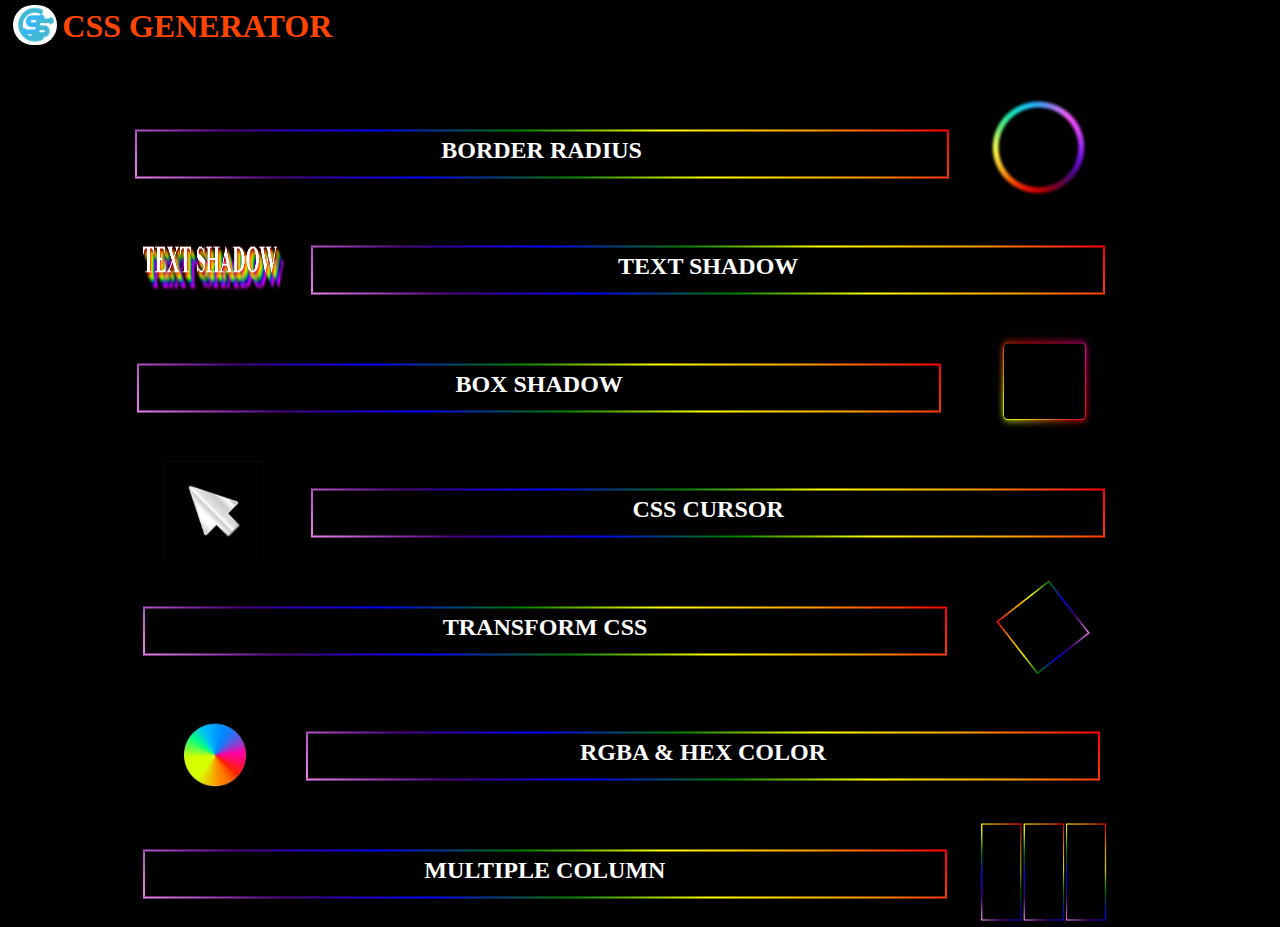
<file: cssgenerator/index.html>
<!DOCTYPE html>
<html lang="en">

<head>
    <meta charset="UTF-8">
    <meta name="viewport" content="width=device-width, initial-scale=1.0">
    <link rel="stylesheet" href="index.css">
    <title>CSS Generator</title>
</head>

<body>
    <div class="logo">
        <img id="logo" src="logo.png" alt="logo">
        <h1>CSS GENERATOR</h1>
       <!-- <div class="home">
            <a href="F:\Projects\cssgenerator\index.html"><img src="F:\Projects\cssgenerator\pictures\home.png"
                    alt="home"> </a>
        </div>-->
    </div>
    <div class="container10">
        <div class="borderradius">
            <a href="htmlstructures/content.html">BORDER RADIUS</a>
            <img src="pictures/borderradius1.avif" alt="logo">
        </div>
    </div>
    <div class="container11">
        <div class="textshadow">
            
            <img src="pictures/textshadow.png" alt="logo1">
            <a href="htmlstructures/textshadow.html">TEXT SHADOW</a>
        </div>
    </div>
    <div class="container12">
        <div class="boxshadow">
            <a href="htmlstructures/boxshadow.html">BOX SHADOW</a>
            <img src="pictures/boxshadow.jpg" alt="logo2">
        </div>
    </div>
    <div class="container13">
        <div class="csscursor">
            
            <img src="pictures/cursor1.jpeg" alt="logo">
            <a href="htmlstructures/cursor.html">CSS CURSOR</a>
        </div>
    </div>
    <div class="container14">
        <div class="transformcss">
            <a href="htmlstructures/transform.html">TRANSFORM CSS</a>
            <img src="pictures/transform1.png" alt="logo">
        </div>
    </div>
    <div class="container15">
        <div class="rgbahexcolor">
           
            <img src="pictures/rgb1.jpg" alt="logo">
            <a href="htmlstructures/rgbahex.html">RGBA & HEX COLOR</a>
        </div>
    </div>
    <div class="container16">
        <div class="multiplecolumn">
            <a href="htmlstructures/multicolumn.html">MULTIPLE COLUMN</a>
            <img src="pictures/multicolumn.png" alt="logo">
        </div>
    </div>
</body>

</html>
</file>
<file: cssgenerator/index.css>
@import url('https://fonts.googleapis.com/css2?family=Roboto:wght@300;400;500;700&display=swap');


body {
    background-color: #000000;
    font-family: serif;
    width: 100vw;
    height: 100vh;
}

#logo {
    position: relative;
    height: 40px;
    left: 1%;
    top: 10%;
    border-radius: 25px;
}

.logo {
    display: flex;
    flex-direction: row;
    width: 100%;
    position: fixed;
    height: 50px;
    bottom: 50px;
    top: 0px;
    left: 0px;
    background-color: #000000;
    gap: 8px;
    z-index: 100;
}

.logo h1 {
    position: relative;
    top: -30%;
    padding: 2px 10px 5px 10px;
    font-size: 32px;
    font-weight: bolder;
    color: orangered;
}

.home {
    height: 30px;
    position: absolute;
    top: 16%;
    right: 1%;
}

.home img {
    height: 27px;
}

.home img:hover {
    opacity: 0.8;
    transform: scale(1.1);
    transition: all 0.3s ease;
    cursor: pointer;
}
@media(max-width:464px) {
    .logo h1 {
        position: relative;
        top: -30%;
        padding: 2px 10px 5px 10px;
        font-size: 25px;
        font-weight: bold;
        color: orangered;
    }
    #logo {
        position: relative;
        height: 25px;
        left: 1%;
        top: 10%;
        border-radius: 25px;
    }
    .container10 {
        display: flex;
        flex-direction: row;
        gap: 50px;
        position: absolute;
        top: 12.5%;
        width: 100%;
        right: 0%;
    }

    .container10 a {
        color: #fff;
        font-weight: bold;
        font-size: 18px;
        position: relative;
        top: -40%;
        left: 20%;
        display: inline-block;
        background-color: #000;
        width: 210px;
        height: 27px;
        padding: 5px;
        text-align: center;
        border: 2px solid;
        border-image: linear-gradient(45deg, violet, indigo, blue, green, yellow, orange, red);
        border-image-slice: 1;
        border-top-right-radius: 35px;
        border-bottom-right-radius: 35px;
        text-decoration: none;
    }

    .container10 a:hover {
        color: #ff007f;
        cursor: pointer;
    }

    .container10 img {
        top: -5%;
        height: 60px;
        position: relative;
        left: 20%;
    }

    .borderradius {
        align-items: center;
        justify-content: center;
    }

    .container11 {
        display: flex;
        flex-direction: row;
        gap: 50px;
        position: absolute;
        top: 26.5%;
        width: 100%;
        right: 0%;
    }

    .container11 a {
        color: #fff;
        font-weight: bold;
        font-size: 18px;
        position: relative;
        top: -40%;
        left: 16%;
        display: inline-block;
        background-color: #000;
        width: 200px;
        height: 27px;
        padding: 5px;
        text-align: center;
        border: 2px solid;
        border-image: linear-gradient(45deg, violet, indigo, blue, green, yellow, orange, red);
        border-image-slice: 1;
        border-top-right-radius: 35px;
        border-bottom-right-radius: 35px;
        text-decoration: none;
    }

    .container11 a:hover {
        color: #f535aa;
        cursor: pointer;
    }

    .container11 img {
        height: 50px;
        width: 100px;
        position: relative;
        left: 12%;
    }

    .textshadow {
        align-items: center;
        justify-content: center;
    }

    .container12 {
        display: flex;
        flex-direction: row;
        gap: 50px;
        position: absolute;
        top: 38%;
        width: 100%;
        right: 0%;
    }

    .container12 a {
        color: #fff;
        font-weight: bold;
        font-size: 18px;
        position: relative;
        top: -40%;
        left: 22%;
        display: inline-block;
        background-color: #000;
        width: 200px;
        height: 27px;
        padding: 5px;
        text-align: center;
        border: 2px solid;
        border-image: linear-gradient(45deg, violet, indigo, blue, green, yellow, orange, red);
        border-image-slice: 1;
        border-top-right-radius: 35px;
        border-bottom-right-radius: 35px;
        text-decoration: none;
    }

    .container12 a:hover {
        color: #39ff14;
        cursor: pointer;
    }

    .container12 img {
        width: 100px;
        height: 65px;
        position: relative;
        left: 22%;
    }

    .boxshadow {
        align-items: center;
        justify-content: center;
    }

    .container13 {
        display: flex;
        flex-direction: row;
        gap: 50px;
        position: absolute;
        top: 51%;
        width: 100%;
        right: 0%;
    }

    .container13 a {
        color: #fff;
        font-weight: bold;
        font-size: 18px;
        position: relative;
        top: -40%;
        left: 32%;
        display: inline-block;
        background-color: #000;
        width: 200px;
        height: 27px;
        padding: 5px;
        text-align: center;
        border: 2px solid;
        border-image: linear-gradient(45deg, violet, indigo, blue, green, yellow, orange, red);
        border-image-slice: 1;
        border-top-right-radius: 35px;
        border-bottom-right-radius: 35px;
        text-decoration: none;
    }

    .container13 a:hover {
        color: #00ccff;
        cursor: pointer;
    }

    .container13 img {

        height: 60px;
        position: relative;
        left: 23%;
    }

    .csscursor {
        align-items: center;
        justify-content: center;
    }

    .container14 {
        display: flex;
        flex-direction: row;
        gap: 50px;
        position: absolute;
        top: 63%;
        width: 100%;
        right: 0%;
    }

    .container14 a {
        color: #fff;
        font-weight: bold;
        font-size: 18px;
        position: relative;
        top: -40%;
        left: 24%;
        display: inline-block;
        background-color: #000;
        width: 200px;
        height: 27px;
        padding: 5px;
        text-align: center;
        border: 2px solid;
        border-image: linear-gradient(45deg, violet, indigo, blue, green, yellow, orange, red);
        border-image-slice: 1;
        border-top-right-radius: 35px;
        border-bottom-right-radius: 35px;
        text-decoration: none;
    }

    .container14 a:hover {
        color: #d300e7;
        cursor: pointer;
    }

    .container14 img {
        height: 70px;
        position: relative;
        left: 25%;
    }

    .transformcss {
        align-items: center;
        justify-content: center;
    }

    .container15 {
        display: flex;
        flex-direction: row;
        gap: 50px;
        position: absolute;
        top: 75%;
        width: 100%;
        right: 0%;
    }

    .container15 a {
        color: #fff;
        font-weight: bold;
        font-size: 18px;
        position: relative;
        top: -40%;
        left: 32%;
        display: inline-block;
        background-color: #000;
        width: 200px;
        height: 27px;
        padding: 5px;
        text-align: center;
        border: 2px solid;
        border-image: linear-gradient(45deg, violet, indigo, blue, green, yellow, orange, red);
        border-image-slice: 1;
        border-top-right-radius: 35px;
        border-bottom-right-radius: 35px;
        text-decoration: none;
    }

    .container15 a:hover {
        color: #f4e30d;
        cursor: pointer;
    }

    .container15 img {
        height: 80px;
        position: relative;
        left: 25%;
    }

    .rgbahexcolor {
        align-items: center;
        justify-content: center;
    }

    .container16 {
        display: flex;
        flex-direction: row;
        gap: 50px;
        position: absolute;
        top: 91%;
        width: 100%;
        right: 0%;
    }

    .container16 a {
        color: #fff;
        font-weight: bold;
        font-size: 18px;
        position: relative;
        top: -40%;
        left: 25%;
        display: inline-block;
        background-color: #000;
        width: 200px;
        height: 27px;
        padding: 5px;
        text-align: center;
        border: 2px solid;
        border-image: linear-gradient(45deg, violet, indigo, blue, green, yellow, orange, red);
        border-image-slice: 1;
        border-top-right-radius: 35px;
        border-bottom-right-radius: 35px;
        text-decoration: none;
    }

    .container16 a:hover {
        color: #00ffff;
        cursor: pointer;
    }

    .container16 img {
        top: -5%;
        height: 50px;
        position: relative;
        left: 30%;
    }

    .multiplecolumn {
        align-items: center;
        justify-content: center;
    }
}




























/*container10*/
@media(min-width:465px) and (max-width:699px) {
    .container10 {
        display: flex;
        flex-direction: row;
        gap: 50px;
        position: absolute;
        top: 8%;
        width: 100%;
        right: 0%;
    }

    .container10 a {
        color: #fff;
        font-weight: bold;
        font-size: 20px;
        position: relative;
        top: -40%;
        left: 23%;
        display: inline-block;
        background-color: #000;
        width: 250px;
        height: 35px;
        padding: 5px;
        text-align: center;
        border: 2px solid;
        border-image: linear-gradient(45deg, violet, indigo, blue, green, yellow, orange, red);
        border-image-slice: 1;
        border-top-right-radius: 35px;
        border-bottom-right-radius: 35px;
        text-decoration: none;
    }

    .container10 a:hover {
        color: #ff007f;
        cursor: pointer;
    }

    .container10 img {
        height: 100px;
        position: relative;
        left: 30%;
    }

    .borderradius {
        align-items: center;
        justify-content: center;
    }

    .container11 {
        display: flex;
        flex-direction: row;
        gap: 50px;
        position: absolute;
        top: 25%;
        width: 100%;
        right: 0%;
    }

    .container11 a {
        color: #fff;
        font-weight: bold;
        font-size: 20px;
        position: relative;
        top: -40%;
        left: 22%;
        display: inline-block;
        background-color: #000;
        width: 250px;
        height: 35px;
        padding: 5px;
        text-align: center;
        border: 2px solid;
        border-image: linear-gradient(45deg, violet, indigo, blue, green, yellow, orange, red);
        border-image-slice: 1;
        border-top-right-radius: 35px;
        border-bottom-right-radius: 35px;
        text-decoration: none;
    }

    .container11 a:hover {
        color: #f535aa;
        cursor: pointer;
    }

    .container11 img {
        height: 50px;
        position: relative;
        left: 18%;
    }

    .textshadow {
        align-items: center;
        justify-content: center;
    }

    .container12 {
        display: flex;
        flex-direction: row;
        gap: 50px;
        position: absolute;
        top: 35%;
        width: 100%;
        right: 0%;
    }

    .container12 a {
        color: #fff;
        font-weight: bold;
        font-size: 20px;
        position: relative;
        top: -40%;
        left: 20%;
        display: inline-block;
        background-color: #000;
        width: 250px;
        height: 35px;
        padding: 5px;
        text-align: center;
        border: 2px solid;
        border-image: linear-gradient(45deg, violet, indigo, blue, green, yellow, orange, red);
        border-image-slice: 1;
        border-top-right-radius: 35px;
        border-bottom-right-radius: 35px;
        text-decoration: none;
    }

    .container12 a:hover {
        color: #39ff14;
        cursor: pointer;
    }

    .container12 img {
        width: 180px;
        height: 100px;
        position: relative;
        left: 24%;
    }

    .boxshadow {
        align-items: center;
        justify-content: center;
    }

    .container13 {
        display: flex;
        flex-direction: row;
        gap: 50px;
        position: absolute;
        top: 50%;
        width: 100%;
        right: 0%;
    }

    .container13 a {
        color: #fff;
        font-weight: bold;
        font-size: 20px;
        position: relative;
        top: -40%;
        left: 45%;
        display: inline-block;
        background-color: #000;
        width: 250px;
        height: 35px;
        padding: 5px;
        text-align: center;
        border: 2px solid;
        border-image: linear-gradient(45deg, violet, indigo, blue, green, yellow, orange, red);
        border-image-slice: 1;
        border-top-right-radius: 35px;
        border-bottom-right-radius: 35px;
        text-decoration: none;
    }

    .container13 a:hover {
        color: #00ccff;
        cursor: pointer;
    }

    .container13 img {

        height: 100px;
        position: relative;
        left: 30%;
    }

    .csscursor {
        align-items: center;
        justify-content: center;
    }

    .container14 {
        display: flex;
        flex-direction: row;
        gap: 50px;
        position: absolute;
        top: 65%;
        width: 100%;
        right: 0%;
    }

    .container14 a {
        color: #fff;
        font-weight: bold;
        font-size: 20px;
        position: relative;
        top: -40%;
        left: 23%;
        display: inline-block;
        background-color: #000;
        width: 250px;
        height: 35px;
        padding: 5px;
        text-align: center;
        border: 2px solid;
        border-image: linear-gradient(45deg, violet, indigo, blue, green, yellow, orange, red);
        border-image-slice: 1;
        border-top-right-radius: 35px;
        border-bottom-right-radius: 35px;
        text-decoration: none;
    }

    .container14 a:hover {
        color: #d300e7;
        cursor: pointer;
    }

    .container14 img {
        height: 100px;
        position: relative;
        left: 30%;
    }

    .transformcss {
        align-items: center;
        justify-content: center;
    }

    .container15 {
        display: flex;
        flex-direction: row;
        gap: 50px;
        position: absolute;
        top: 80%;
        width: 100%;
        right: 0%;
    }

    .container15 a {
        color: #fff;
        font-weight: bold;
        font-size: 20px;
        position: relative;
        top: -40%;
        left: 55%;
        display: inline-block;
        background-color: #000;
        width: 250px;
        height: 35px;
        padding: 5px;
        text-align: center;
        border: 2px solid;
        border-image: linear-gradient(45deg, violet, indigo, blue, green, yellow, orange, red);
        border-image-slice: 1;
        border-top-right-radius: 35px;
        border-bottom-right-radius: 35px;
        text-decoration: none;
    }

    .container15 a:hover {
        color: #f4e30d;
        cursor: pointer;
    }

    .container15 img {
        height: 100px;
        position: relative;
        left: 35%;
    }

    .rgbahexcolor {
        align-items: center;
        justify-content: center;
    }

    .container16 {
        display: flex;
        flex-direction: row;
        gap: 50px;
        position: absolute;
        top: 95%;
        width: 100%;
        right: 0%;
    }

    .container16 a {
        color: #fff;
        font-weight: bold;
        font-size: 20px;
        position: relative;
        top: -40%;
        left: 23%;
        display: inline-block;
        background-color: #000;
        width: 250px;
        height: 35px;
        padding: 5px;
        text-align: center;
        border: 2px solid;
        border-image: linear-gradient(45deg, violet, indigo, blue, green, yellow, orange, red);
        border-image-slice: 1;
        border-top-right-radius: 35px;
        border-bottom-right-radius: 35px;
        text-decoration: none;
    }

    .container16 a:hover {
        color: #00ffff;
        cursor: pointer;
    }

    .container16 img {
        height: 100px;
        position: relative;
        left: 30%;
    }

    .multiplecolumn {
        align-items: center;
        justify-content: center;
    }
}






/*mediumscreen*/


@media(min-width:700px) and (max-width:1100px) {
    .container10 {
        display: flex;
        flex-direction: row;
        position: absolute;
        top: 8%;
        width: 100%;
        right: 0%;
    }

    .container10 a {
        color: #fff;
        font-weight: bolder;
        font-size: 24px;
        position: relative;
        left: 60%;
        transform: translate(-50%, -50%);
        display: inline-block;
        width: 420px;
        height: 35px;
        padding: 5px;
        text-align: center;
        border: 2px solid;
        border-image: linear-gradient(45deg, violet, indigo, blue, green, yellow, orange, red);
        border-image-slice: 1;
        border-top-right-radius: 35px;
        border-bottom-right-radius: 35px;
        text-decoration: none;
    }

    .container10 a:hover {
        color: #ff007f;
        cursor: pointer;
    }

    .container10 img {
        height: 100px;
        position: relative;
        left: 25%;
        top: 12%;
    }

    .borderradius {
        align-items: center;
        justify-content: center;
    }

    .container11 {
        display: flex;
        flex-direction: row;
        position: absolute;
        top: 25%;
        width: 100%;
        right: 0%;
    }

    .container11 a {
        color: #fff;
        font-weight: bolder;
        font-size: 24px;
        position: relative;
        left: 57%;
        transform: translate(-50%, -50%);
        display: inline-block;
        width: 400px;
        height: 35px;
        padding: 5px;
        text-align: center;
        border: 2px solid;
        border-image: linear-gradient(45deg, violet, indigo, blue, green, yellow, orange, red);
        border-image-slice: 1;
        border-top-right-radius: 35px;
        border-bottom-right-radius: 35px;
        text-decoration: none;
    }

    .container11 a:hover {
        color: #f535aa;
        cursor: pointer;
    }

    .container11 img {
        height: 60px;
        width: 180px;
        position: relative;
        left: 20%;
        top: 12%;
    }

    .textshadow {
        align-items: center;
        justify-content: center;
    }

    .container12 {
        display: flex;
        flex-direction: row;
        position: absolute;
        top: 33%;
        width: 100%;
        right: 0%;
    }

    .container12 a {
        color: #fff;
        font-weight: bolder;
        font-size: 24px;
        position: relative;
        left: 54%;
        transform: translate(-50%, -50%);
        display: inline-block;
        width: 420px;
        height: 35px;
        padding: 5px;
        text-align: center;
        border: 2px solid;
        border-image: linear-gradient(45deg, violet, indigo, blue, green, yellow, orange, red);
        border-image-slice: 1;
        border-top-right-radius: 35px;
        border-bottom-right-radius: 35px;
        text-decoration: none;
    }

    .container12 a:hover {
        color: #39ff14;
        cursor: pointer;
    }

    .container12 img {
        height: 100px;
        width: 200px;
        position: relative;
        left: 20%;
        top: 12%;
    }

    .boxshadow {
        align-items: center;
        justify-content: center;
    }

    .container13 {
        display: flex;
        flex-direction: row;
        position: absolute;
        top: 49%;
        width: 100%;
        right: 0%;
    }

    .container13 a {
        color: #fff;
        font-weight: bolder;
        font-size: 24px;
        position: relative;
        left: 79%;
        transform: translate(-50%, -50%);
        display: inline-block;
        width: 400px;
        height: 35px;
        padding: 5px;
        text-align: center;
        border: 2px solid;
        border-image: linear-gradient(45deg, violet, indigo, blue, green, yellow, orange, red);
        border-image-slice: 1;
        border-top-right-radius: 35px;
        border-bottom-right-radius: 35px;
        text-decoration: none;
    }

    .container13 a:hover {
        color: #00ccff;
        cursor: pointer;
    }

    .container13 img {
        height: 100px;
        position: relative;
        left: 27%;
        top: 12%;
    }

    .csscursor {
        align-items: center;
        justify-content: center;
    }

    .container14 {
        display: flex;
        flex-direction: row;
        position: absolute;
        top: 63%;
        width: 100%;
        right: 0%;
    }

    .container14 a {
        color: #fff;
        font-weight: bolder;
        font-size: 24px;
        position: relative;
        left: 63%;
        transform: translate(-50%, -50%);
        display: inline-block;
        width: 420px;
        height: 35px;
        padding: 5px;
        text-align: center;
        border: 2px solid;
        border-image: linear-gradient(45deg, violet, indigo, blue, green, yellow, orange, red);
        border-image-slice: 1;
        border-top-right-radius: 35px;
        border-bottom-right-radius: 35px;
        text-decoration: none;
    }

    .container14 a:hover {
        color: #d300e7;
        cursor: pointer;
    }

    .container14 img {
        height: 100px;
        position: relative;
        left: 27%;
        top: 12%;
    }

    .transformcss {
        align-items: center;
        justify-content: center;
    }

    .container15 {
        display: flex;
        flex-direction: row;
        position: absolute;
        top: 75%;
        width: 100%;
        right: 0%;
    }

    .container15 a {
        color: #fff;
        font-weight: bolder;
        font-size: 24px;
        position: relative;
        left: 79%;
        transform: translate(-50%, -50%);
        display: inline-block;
        width: 400px;
        height: 35px;
        padding: 5px;
        text-align: center;
        border: 2px solid;
        border-image: linear-gradient(45deg, violet, indigo, blue, green, yellow, orange, red);
        border-image-slice: 1;
        border-top-right-radius: 35px;
        border-bottom-right-radius: 35px;
        text-decoration: none;
    }

    .container15 a:hover {
        color: #f4e30d;
        cursor: pointer;
    }

    .container15 img {
        height: 120px;
        position: relative;
        left: 30%;
        top: 15%;
    }

    .rgbahexcolor {
        align-items: center;
        justify-content: center;
    }

    .container16 {
        display: flex;
        flex-direction: row;
        position: absolute;
        top: 93%;
        width: 100%;
        right: 0%;
    }

    .container16 a {
        color: #fff;
        font-weight: bolder;
        font-size: 24px;
        position: relative;
        left: 63%;
        transform: translate(-50%, -50%);
        display: inline-block;
        width: 420px;
        height: 35px;
        padding: 5px;
        text-align: center;
        border: 2px solid;
        border-image: linear-gradient(45deg, violet, indigo, blue, green, yellow, orange, red);
        border-image-slice: 1;
        border-top-right-radius: 35px;
        border-bottom-right-radius: 35px;
        text-decoration: none;
    }

    .container16 a:hover {
        color: #00ffff;
        cursor: pointer;
    }

    .container16 img {
        height: 100px;
        position: relative;
        left: 27%;
        top: 12%;
    }

    .multiplecolumn {
        align-items: center;
        justify-content: center;
    }


}


/*high*/




@media(min-width:1101px) {
    .container10 {
        display: flex;
        flex-direction: row;
        position: absolute;
        top: 8%;
        width: 100%;
        right: 0%;
        align-items: center;
        justify-content: center;
    }

    .container10 a {
        color: #fff;
        font-weight: bolder;
        font-size: 24px;
        position: relative;
        left: 40%;
        transform: translate(-50%, -50%);
        display: inline-block;
        width: 800px;
        height: 35px;
        padding: 5px;
        text-align: center;
        border: 2px solid;
        border-image: linear-gradient(45deg, violet, indigo, blue, green, yellow, orange, red);
        border-image-slice: 1;
        border-top-right-radius: 35px;
        border-bottom-right-radius: 35px;
        text-decoration: none;
    }

    .container10 a:hover {
        color: #ff007f;
        cursor: pointer;
    }

    .container10 img {
        height: 110px;
        position: relative;
        left: -1%;
        top: 20px;
    }

    .borderradius {
        align-items: center;
        justify-content: center;
    }

    .container11 {
        display: flex;
        flex-direction: row;
        position: absolute;
        top: 22%;
        width: 100%;
        right: 0%;
        align-items: center;
        justify-content: center;
    }

    .container11 a {
        color: #fff;
        font-weight: bolder;
        font-size: 24px;
        position: relative;
        left: 40%;
        transform: translate(-50%, -50%);
        display: inline-block;
        width: 780px;
        height: 35px;
        padding: 5px;
        text-align: center;
        border: 2px solid;
        border-image: linear-gradient(45deg, violet, indigo, blue, green, yellow, orange, red);
        border-image-slice: 1;
        border-top-right-radius: 35px;
        border-bottom-right-radius: 35px;
        text-decoration: none;
    }

    .container11 a:hover {
        color: #f535aa;
        cursor: pointer;
    }

    .container11 img {
        height: 100px;
        width: 160px;
        position: relative;
        left: -3%;
        top: 20px;
    }

    .textshadow {
        align-items: center;
        justify-content: center;
    }

    .container12 {
        display: flex;
        flex-direction: row;
        position: absolute;
        top: 34%;
        width: 100%;
        right: 0%;
        align-items: center;
        justify-content: center;
    }

    .container12 a {
        color: #fff;
        font-weight: bolder;
        font-size: 24px;
        position: relative;
        left: 40%;
        transform: translate(-50%, -50%);
        display: inline-block;
        width: 790px;
        height: 35px;
        padding: 5px;
        text-align: center;
        border: 2px solid;
        border-image: linear-gradient(45deg, violet, indigo, blue, green, yellow, orange, red);
        border-image-slice: 1;
        border-top-right-radius: 35px;
        border-bottom-right-radius: 35px;
        text-decoration: none;
    }

    .container12 a:hover {
        color: #39ff14;
        cursor: pointer;
    }

    .container12 img {
        height: 110px;
        width: 200px;
        position: relative;
        left: -0.3%;
        top: 20px;
    }

    .boxshadow {
        align-items: center;
        justify-content: center;
    }

    .container13 {
        display: flex;
        flex-direction: row;
        position: absolute;
        top: 49%;
        width: 100%;
        right: 0%;
        align-items: center;
        justify-content: center;
    }

    .container13 a {
        color: #fff;
        font-weight: bolder;
        font-size: 24px;
        position: relative;
        left: 46%;
        transform: translate(-50%, -50%);
        display: inline-block;
        width: 780px;
        height: 35px;
        padding: 5px;
        text-align: center;
        border: 2px solid;
        border-image: linear-gradient(45deg, violet, indigo, blue, green, yellow, orange, red);
        border-image-slice: 1;
        border-top-right-radius: 35px;
        border-bottom-right-radius: 35px;
        text-decoration: none;
    }

    .container13 a:hover {
        color: #00ccff;
        cursor: pointer;
    }

    .container13 img {
        height: 100px;
        position: relative;
        left: -3%;
        top: 20px;
    }

    .csscursor {
        align-items: center;
        justify-content: center;
    }

    .container14 {
        display: flex;
        flex-direction: row;
        position: absolute;
        top: 61%;
        width: 100%;
        right: 0%;
        align-items: center;
        justify-content: center;
    }

    .container14 a {
        color: #fff;
        font-weight: bolder;
        font-size: 24px;
        position: relative;
        left: 40%;
        transform: translate(-50%, -50%);
        display: inline-block;
        width: 790px;
        height: 35px;
        padding: 5px;
        text-align: center;
        border: 2px solid;
        border-image: linear-gradient(45deg, violet, indigo, blue, green, yellow, orange, red);
        border-image-slice: 1;
        border-top-right-radius: 35px;
        border-bottom-right-radius: 35px;
        text-decoration: none;
    }

    .container14 a:hover {
        color: #d300e7;
        cursor: pointer;
    }

    .container14 img {
        height: 110px;
        position: relative;
        left: -0.3%;
        top: 25px;
    }

    .transformcss {
        align-items: center;
        justify-content: center;
    }

    .container15 {
        display: flex;
        flex-direction: row;
        position: absolute;
        top: 76%;
        width: 100%;
        right: 0%;
        align-items: center;
        justify-content: center;
    }

    .container15 a {
        color: #fff;
        font-weight: bolder;
        font-size: 24px;
        position: relative;
        left: 48%;
        transform: translate(-50%, -50%);
        display: inline-block;
        width: 780px;
        height: 35px;
        padding: 5px;
        text-align: center;
        border: 2px solid;
        border-image: linear-gradient(45deg, violet, indigo, blue, green, yellow, orange, red);
        border-image-slice: 1;
        border-top-right-radius: 35px;
        border-bottom-right-radius: 35px;
        text-decoration: none;
    }

    .container15 a:hover {
        color: #f4e30d;
        cursor: pointer;
    }

    .container15 img {
        height: 100px;
        position: relative;
        left: -3%;
        top: 20px;
    }

    .rgbahexcolor {
        align-items: center;
        justify-content: center;
    }

    .container16 {
        display: flex;
        flex-direction: row;
        position: absolute;
        top: 88%;
        width: 100%;
        right: 0%;
        align-items: center;
        justify-content: center;
    }

    .container16 a {
        color: #fff;
        font-weight: bolder;
        font-size: 24px;
        position: relative;
        left: 40%;
        transform: translate(-50%, -50%);
        display: inline-block;
        width: 790px;
        height: 35px;
        padding: 5px;
        text-align: center;
        border: 2px solid;
        border-image: linear-gradient(45deg, violet, indigo, blue, green, yellow, orange, red);
        border-image-slice: 1;
        border-top-right-radius: 35px;
        border-bottom-right-radius: 35px;
        text-decoration: none;
    }

    .container16 a:hover {
        color: #00ffff;
        cursor: pointer;
    }

    .container16 img {
        height: 110px;
        position: relative;
        left: -0.3%;
        top: 25px;
    }

    .multiplecolumn {
        align-items: center;
        justify-content: center;
    }
}
</file>
